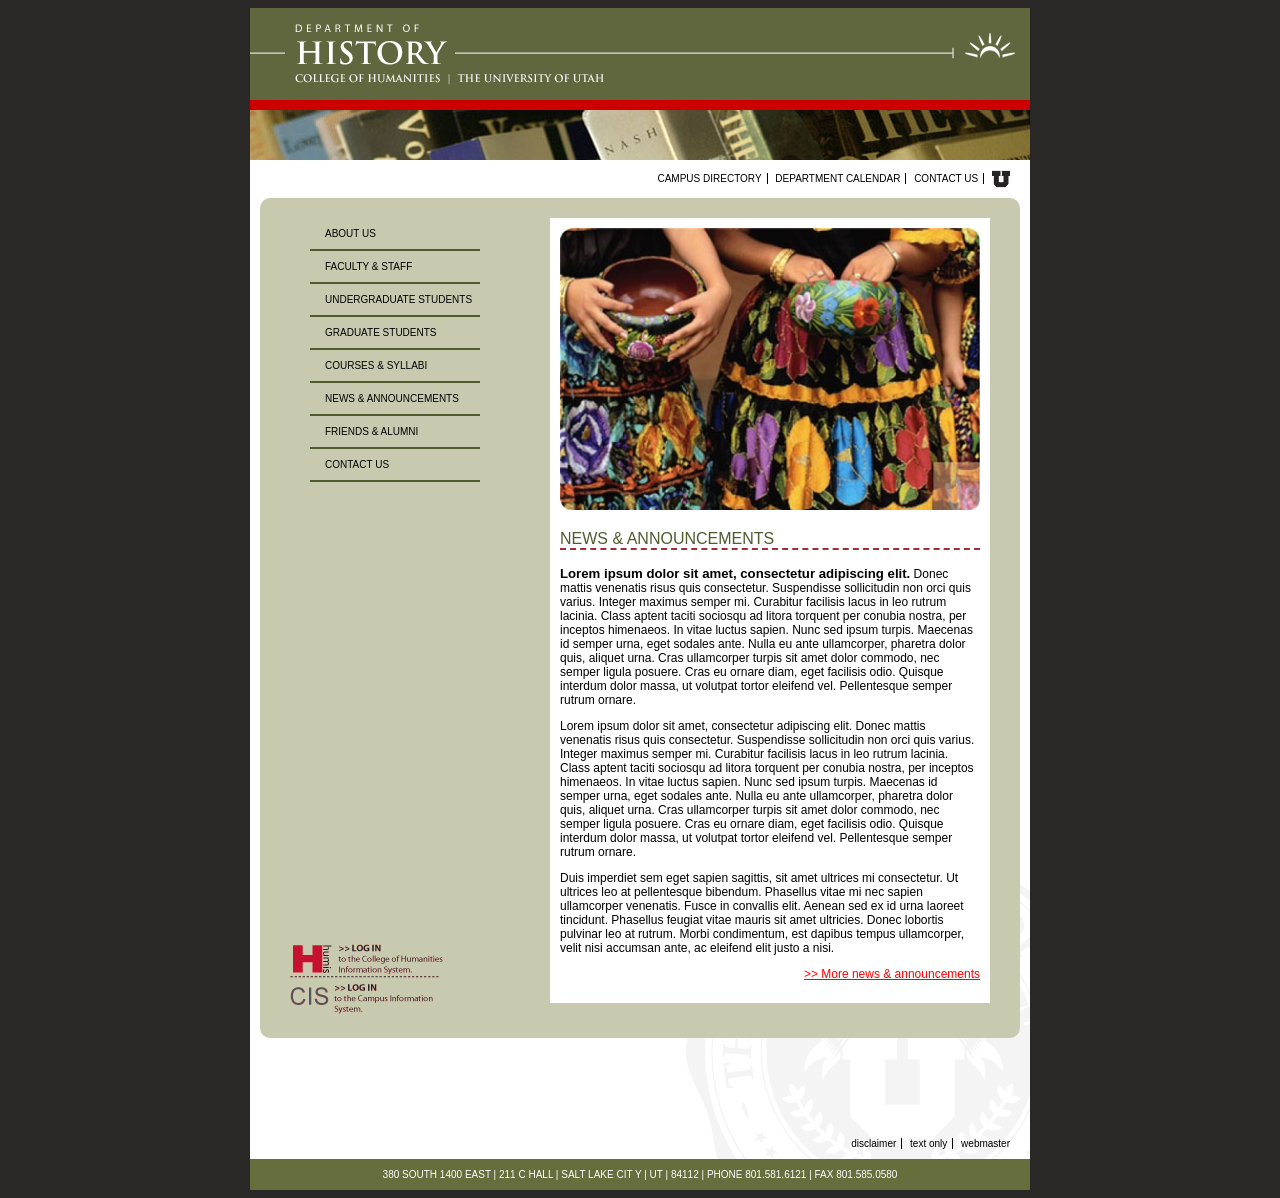
<file: index.html>
<!DOCTYPE html>
<html lang="en">
<head>
    <meta charset="UTF-8">
    <title>HUMIS mobile-first flexbox responsive layout</title>
    <link rel="stylesheet" href="styles.css">
    <meta name="viewport" content="width=device-width,initial-scale=1">
</head>

<body>
<div class="container">

    <header>
        <img src="files/historyHome.gif" alt="U of U History Department logo"/>
        <img src="files/histHomepic.jpg" alt="Shelf of books"/>
    </header>

    <section class="middle">
        <nav>
            <a href="#">Campus directory</a>
            <a href="#">Department calendar</a>
            <a href="#">Contact us</a>

            <a href="#">
                <img src="files/u_small.gif" alt="U of U Logo"/>
            </a>
        </nav>

        <div class="green-box">
            <aside class="left">
                <nav>
                    <a href="about-us.html">About us</a>
                    <a href="#">Faculty &amp; staff</a>
                    <a href="undergrad.html">Undergraduate students</a>
                    <a href="graduate.html">Graduate students</a>
                    <a href="#">Courses &amp; syllabi</a>
                    <a href="#">News &amp; announcements</a>
                    <a href="#">Friends &amp; Alumni</a>
                    <a href="contact-us.html">Contact us</a>
                </nav>

                <div class="links">
                    <a href="#">
                        <img src="files/login-humis.gif" alt="Log in to HUMIS"/>
                    </a>

                    <a href="#">
                        <img src="files/login-cis.gif" alt="Login to CIS"/>
                    </a>
                </div>
            </aside>

            <aside class="right">
                <img src="files/women_w_pottery.jpg" alt="Pottery"/>

                <h1>News &amp; announcements</h1>

                <p>
                    <span>Lorem ipsum dolor sit amet, consectetur adipiscing elit.</span> Donec mattis venenatis risus quis
                    consectetur. Suspendisse sollicitudin non orci quis varius. Integer maximus semper mi. Curabitur
                    facilisis lacus in leo rutrum lacinia. Class aptent taciti sociosqu ad litora torquent per conubia
                    nostra, per inceptos himenaeos. In vitae luctus sapien. Nunc sed ipsum turpis. Maecenas id semper
                    urna, eget sodales ante. Nulla eu ante ullamcorper, pharetra dolor quis, aliquet urna. Cras
                    ullamcorper turpis sit amet dolor commodo, nec semper ligula posuere. Cras eu ornare diam, eget
                    facilisis odio. Quisque interdum dolor massa, ut volutpat tortor eleifend vel. Pellentesque semper
                    rutrum ornare.
                </p>

                <p>
                    Lorem ipsum dolor sit amet, consectetur adipiscing elit. Donec mattis venenatis risus quis
                    consectetur. Suspendisse sollicitudin non orci quis varius. Integer maximus semper mi. Curabitur
                    facilisis lacus in leo rutrum lacinia. Class aptent taciti sociosqu ad litora torquent per conubia
                    nostra, per inceptos himenaeos. In vitae luctus sapien. Nunc sed ipsum turpis. Maecenas id semper
                    urna, eget sodales ante. Nulla eu ante ullamcorper, pharetra dolor quis, aliquet urna. Cras
                    ullamcorper turpis sit amet dolor commodo, nec semper ligula posuere. Cras eu ornare diam, eget
                    facilisis odio. Quisque interdum dolor massa, ut volutpat tortor eleifend vel. Pellentesque semper
                    rutrum ornare.
                </p>

                <p>
                    Duis imperdiet sem eget sapien sagittis, sit amet ultrices mi consectetur. Ut ultrices leo at
                    pellentesque bibendum. Phasellus vitae mi nec sapien ullamcorper venenatis. Fusce in convallis elit.
                    Aenean sed ex id urna laoreet tincidunt. Phasellus feugiat vitae mauris sit amet ultricies. Donec
                    lobortis pulvinar leo at rutrum. Morbi condimentum, est dapibus tempus ullamcorper, velit nisi
                    accumsan ante, ac eleifend elit justo a nisi.
                </p>

                <p class="link">
                    <a href="#">
                        >> More news &amp; announcements
                    </a>
                </p>
            </aside>

            <div style="clear: both;"></div>
        </div>

        <nav class="bottom">
            <a href="#">Disclaimer</a>
            <a href="#">Text only</a>
            <a href="#">Webmaster</a>
        </nav>
    </section>

    <footer>
        380 SOUTH 1400 EAST | 211 C HALL | SALT LAKE CIT Y | UT | 84112 | PHONE 801.581.6121 | FAX 801.585.0580
    </footer>

</div>
</body>
</html>
</file>
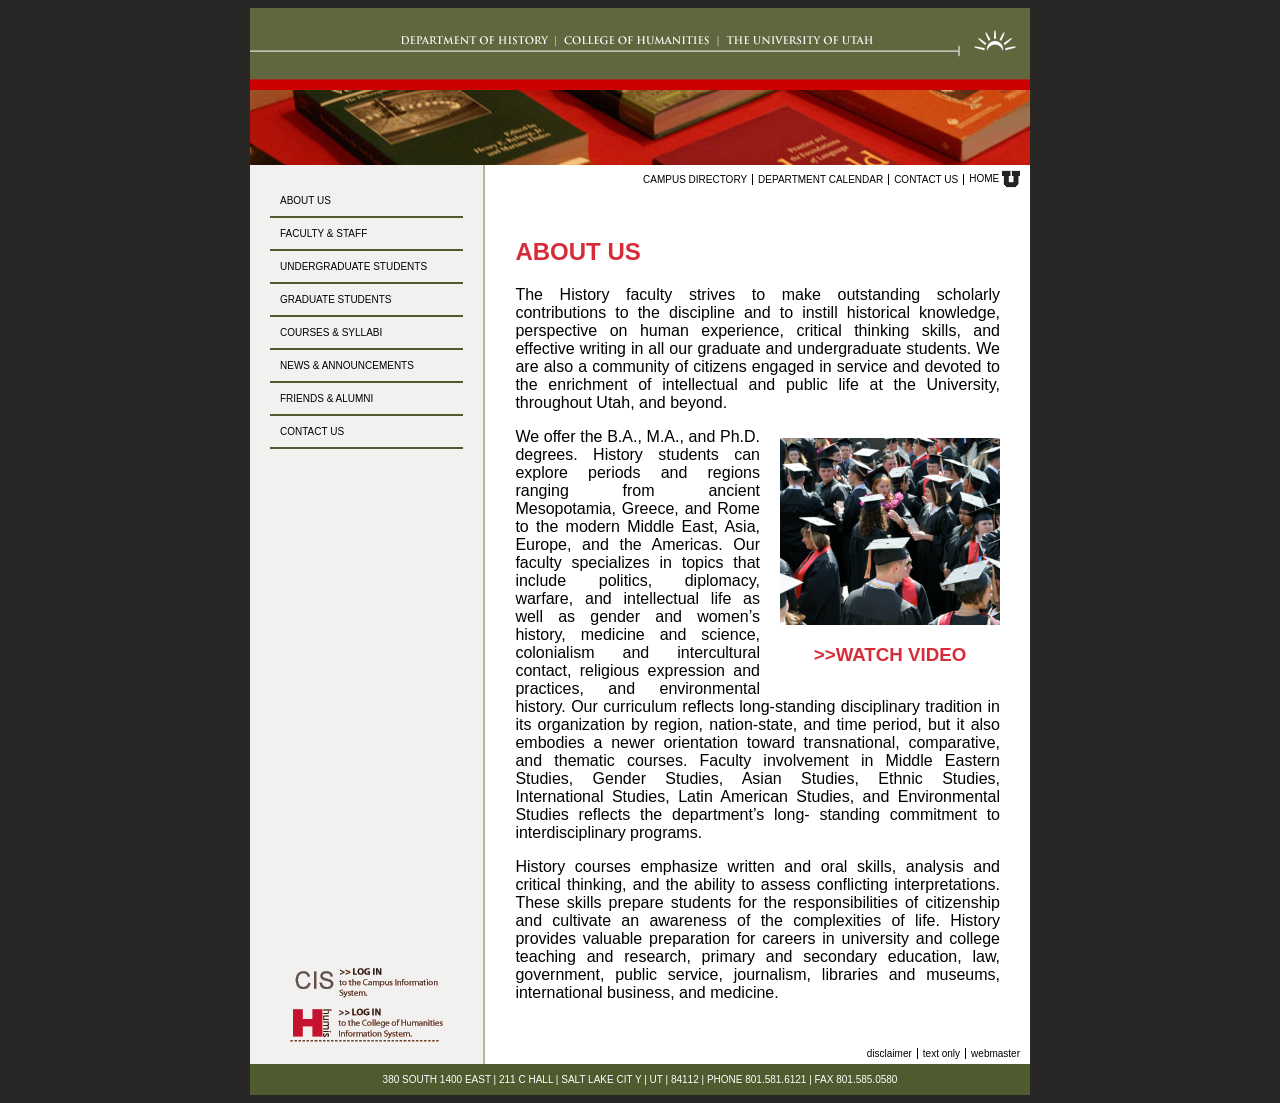
<file: about-us.html>
<!DOCTYPE html>
<html lang="en">
<head>
    <meta charset="UTF-8">
    <title>HUMIS mobile-first flexbox responsive layout</title>
    <link rel="stylesheet" href="inner-styles.css">
    <link rel="stylesheet" href="typography.css">
    <meta name="viewport" content="width=device-width,initial-scale=1">
</head>
<body>

<section class="container">

    <header>
        <img src="files/historyHeader.gif" alt="HUMIS project"/>
        <img src="files/histBooks01.jpg" alt="Books on a table"/>
    </header>

    <section class="middle">
        <div class="left-side">
            <nav class="left-nav">
                <a href="about-us.html">About us</a>
                <a href="#">Faculty &amp; staff</a>
                <a href="undergrad.html">Undergraduate students</a>
                <a href="graduate.html">Graduate students</a>
                <a href="#">Courses &amp; syllabi</a>
                <a href="#">News &amp; announcements</a>
                <a href="#">Friends &amp; alumni</a>
                <a href="contact-us.html">Contact us</a>
            </nav>

            <div class="login-links">
                <img src="files/login-cis.gif" alt="Log into CIS"/>
                <img src="files/login-humis.gif" alt="Log into HUMIS"/>
            </div>
        </div>

        <section class="inner">

            <nav class="drop-down-menu">
                Navigate:

                <label for="major-navigation">
                    <select name="major-navigation" id="major-navigation">
                        <option value="about-us.html" class="active">About us</option>
                        <option value="#">Faculty &amp; staff</option>
                        <option value="#">Undergraduate students</option>
                        <option value="#">Graduate students</option>
                        <option value="#">Courses &amp; syllabi</option>
                        <option value="#">News &amp; announcements</option>
                        <option value="#">Friends &amp; alumni</option>
                        <option value="#">Contact us</option>
                    </select>
                </label>
            </nav>

            <nav class="minor top">
                <a href="#">Campus directory</a>
                <a href="#">Department calendar</a>
                <a href="contact-us.html">Contact us</a>

                <a href="index.html">Home
                    <img src="files/u_small.gif" alt="U of U Logo"/>
                </a>
            </nav>

            <main>
                <h2>ABOUT US</h2>

                <p>The History faculty strives to make outstanding scholarly contributions to the discipline
                    and to instill historical knowledge, perspective on human experience, critical thinking
                    skills, and effective writing in all our graduate and undergraduate students. We are
                    also a community of citizens engaged in service and devoted to the enrichment of
                    intellectual and public life at the University, throughout Utah, and beyond.
                </p>

                <div class="media-box">
                    <img src="files/students-graduating.png" ALT="Students graduating"/>
                    <h3> >>WATCH VIDEO </h3>

                </div>

                <p>We offer the B.A., M.A., and Ph.D. degrees. History
                    students can explore periods and regions ranging
                    from ancient Mesopotamia, Greece, and Rome to the
                    modern Middle East, Asia, Europe, and the Americas.
                    Our faculty specializes in topics that include politics,
                    diplomacy, warfare, and intellectual life as well as
                    gender and women’s history, medicine and science,
                    colonialism and intercultural contact, religious
                    expression and practices, and environmental history.
                    Our curriculum reflects long-standing disciplinary
                    tradition in its organization by region, nation-state,
                    and time period, but it also embodies a newer
                    orientation toward transnational, comparative, and
                    thematic courses. Faculty involvement in Middle
                    Eastern Studies, Gender Studies, Asian Studies, Ethnic Studies, International Studies,
                    Latin American Studies, and Environmental Studies reflects the department’s long-
                    standing commitment to interdisciplinary programs.
                </p>



                <p>History courses emphasize written and oral skills, analysis and critical thinking, and
                    the ability to assess conflicting interpretations. These skills prepare students for the
                    responsibilities of citizenship and cultivate an awareness of the complexities of life.
                    History provides valuable preparation for careers in university and college teaching
                    and research, primary and secondary education, law, government, public service,
                    journalism, libraries and museums, international business, and medicine.</p>
            </main>

            <nav class="minor bottom">
                <a href="#">Disclaimer</a>
                <a href="#">Text only</a>
                <a href="#">Webmaster</a>
            </nav>

        </section>
    </section>

    <footer>
        380 SOUTH 1400 EAST | 211 C HALL | SALT LAKE CIT Y | UT | 84112 | PHONE 801.581.6121 | FAX 801.585.0580
    </footer>

</section>

</body>
</html>
</file>
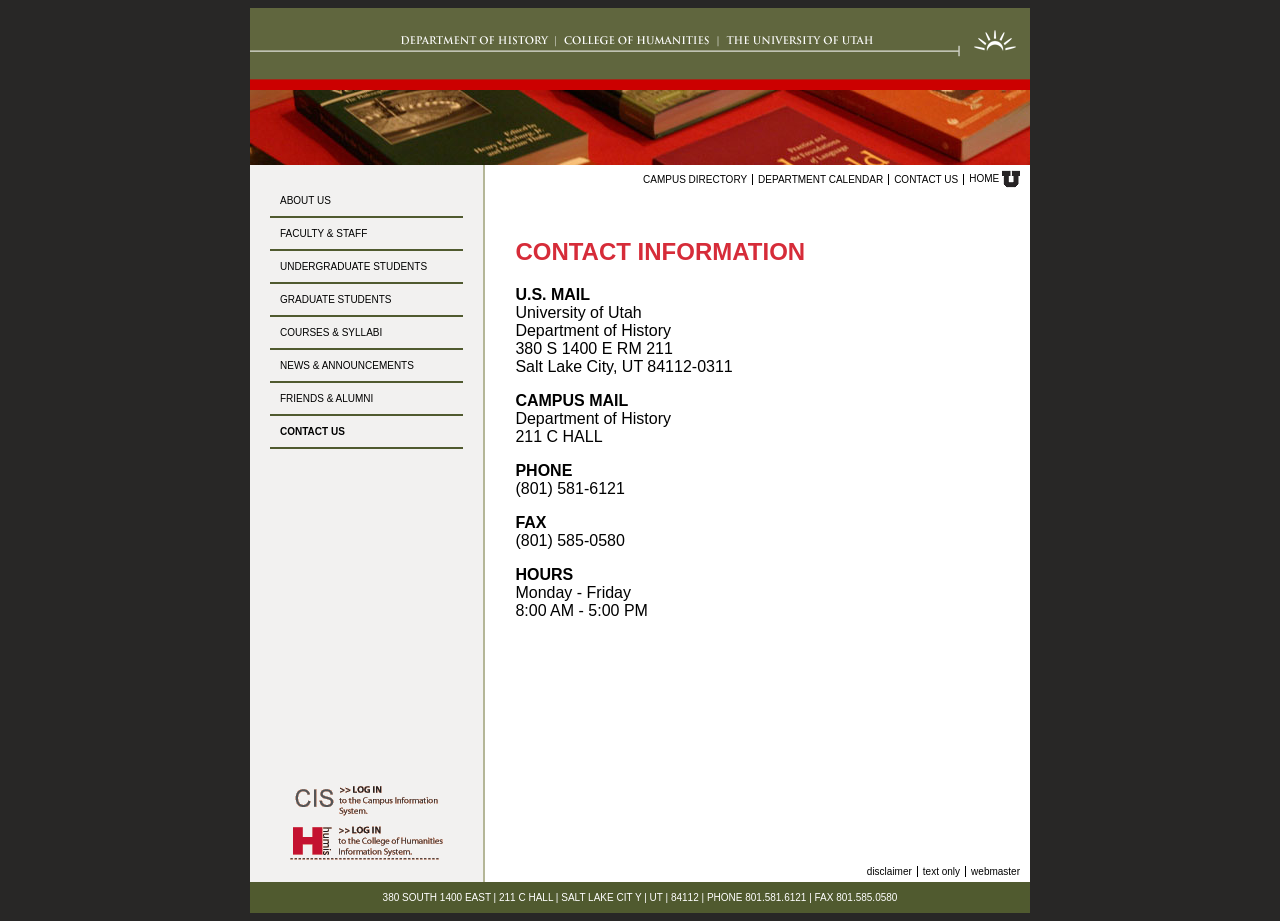
<file: contact-us.html>
<!DOCTYPE html>
<html lang="en">
<head>
    <meta charset="UTF-8">
    <title>HUMIS mobile-first flexbox responsive layout</title>
    <link rel="stylesheet" href="inner-styles.css">
    <link rel="stylesheet" href="typography.css">
    <meta name="viewport" content="width=device-width,initial-scale=1">
</head>
<body>

<section class="container">

    <header>
        <img src="files/historyHeader.gif" alt="HUMIS project"/>
        <img src="files/histBooks01.jpg" alt="Books on a table"/>
    </header>

    <section class="middle">
        <div class="left-side">
            <nav class="left-nav">
                <a href="about-us.html">About us</a>
                <a href="#">Faculty &amp; staff</a>
                <a href="undergrad.html">Undergraduate students</a>
                <a href="graduate.html">Graduate students</a>
                <a href="#">Courses &amp; syllabi</a>
                <a href="#">News &amp; announcements</a>
                <a href="#">Friends &amp; alumni</a>
                <a href="contact-us.html" class="active">Contact us</a>
            </nav>

            <div class="login-links">
                <img src="files/login-cis.gif" alt="Log into CIS"/>
                <img src="files/login-humis.gif" alt="Log into HUMIS"/>
            </div>
        </div>

        <section class="inner">

            <nav class="drop-down-menu">
                Navigate:

                <label for="major-navigation">
                    <select name="major-navigation" id="major-navigation">
                        <option value="about-us.html">About us</option>
                        <option value="#">Faculty &amp; staff</option>
                        <option value="#">Undergraduate students</option>
                        <option value="#">Graduate students</option>
                        <option value="#">Courses &amp; syllabi</option>
                        <option value="#">News &amp; announcements</option>
                        <option value="#">Friends &amp; alumni</option>
                        <option value="#">Contact us</option>
                    </select>
                </label>
            </nav>

            <nav class="minor top">
                <a href="#">Campus directory</a>
                <a href="#">Department calendar</a>
                <a href="contact-us.html">Contact us</a>

                <a href="index.html">Home
                    <img src="files/u_small.gif" alt="U of U Logo"/>
                </a>
            </nav>

            <main>
                <h2>CONTACT INFORMATION</h2>

                <p>
                    <strong>U.S. MAIL</strong><br>
                    University of Utah<br>
                    Department of History<br>
                    380 S 1400 E RM 211<br>
                    Salt Lake City, UT 84112-0311
                </p>

                <p>
                    <strong>CAMPUS MAIL</strong><br>
                    Department of History<br>
                    211 C HALL<br>
                </p>

                <p>
                    <strong>PHONE</strong><br>
                    (801) 581-6121
                </p>

                <p>
                    <strong>FAX</strong><br>
                    (801) 585-0580
                </p>

                <p class="hours">
                    <strong>HOURS</strong><br>
                    Monday - Friday<br>
                    8:00 AM - 5:00 PM<br>
                </p>


            </main>

            <nav class="minor bottom">
                <a href="#">Disclaimer</a>
                <a href="#">Text only</a>
                <a href="#">Webmaster</a>
            </nav>

        </section>
    </section>

    <footer>
        380 SOUTH 1400 EAST | 211 C HALL | SALT LAKE CIT Y | UT | 84112 | PHONE 801.581.6121 | FAX 801.585.0580
    </footer>

</section>

</body>
</html>
</file>
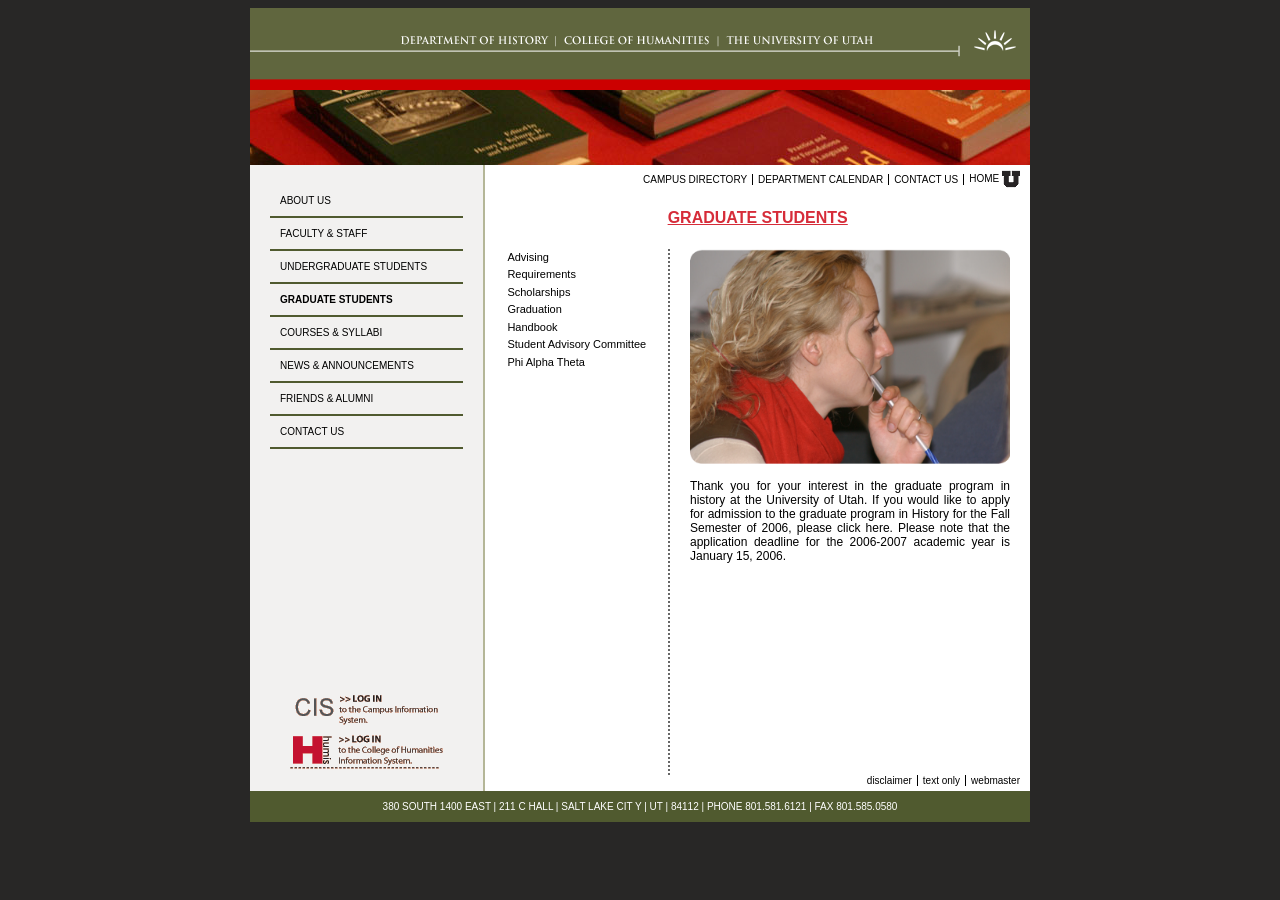
<file: graduate.html>
<!DOCTYPE html>
<html lang="en">
<head>
    <meta charset="UTF-8">
    <title>HUMIS mobile-first flexbox responsive layout</title>
    <link rel="stylesheet" href="inner-styles.css">
    <link rel="stylesheet" href="typography.css">
    <meta name="viewport" content="width=device-width,initial-scale=1">
</head>
<body>

<section class="container">

    <header>
        <img src="files/historyHeader.gif" alt="HUMIS project"/>
        <img src="files/histBooks01.jpg" alt="Books on a table"/>
    </header>

    <section class="middle">
        <div class="left-side">
            <nav class="left-nav">
                <a href="about-us.html">About us</a>
                <a href="#">Faculty &amp; staff</a>
                <a href="undergrad.html">Undergraduate students</a>
                <a href="graduate.html" class="active">Graduate students</a>
                <a href="#">Courses &amp; syllabi</a>
                <a href="#">News &amp; announcements</a>
                <a href="#">Friends &amp; alumni</a>
                <a href="contact-us.html">Contact us</a>
            </nav>

            <div class="login-links">
                <img src="files/login-cis.gif" alt="Log into CIS"/>
                <img src="files/login-humis.gif" alt="Log into HUMIS"/>
            </div>
        </div>


        <section class="inner">

            <nav class="drop-down-menu">
                Navigate:

                <label for="major-navigation">
                    <select name="major-navigation" id="major-navigation">
                        <option value="about-us.html">About us</option>
                        <option value="#">Faculty &amp; staff</option>
                        <option value="#">Undergraduate students</option>
                        <option value="#">Graduate students</option>
                        <option value="#">Courses &amp; syllabi</option>
                        <option value="#">News &amp; announcements</option>
                        <option value="#">Friends &amp; alumni</option>
                        <option value="#">Contact us</option>
                    </select>
                </label>
            </nav>

            <nav class="minor top">
                <a href="#">Campus directory</a>
                <a href="#">Department calendar</a>
                <a href="contact-us.html">Contact us</a>

                <a href="index.html">Home
                    <img src="files/u_small.gif" alt="U of U Logo"/>
                </a>
            </nav>

            <h1 class="undergrad">GRADUATE STUDENTS</h1>


            <div class="content-columns">
                <div class="sub-topics">

                        <option value="#">Advising</option>
                        <option value="#">Requirements</option>
                        <option value="#">Scholarships</option>
                        <option value="#">Graduation</option>
                        <option value="#">Handbook</option>
                        <option value="#">Student Advisory Committee</option>
                        <option value="#">Phi Alpha Theta</option>

                </div>

                <div class="content">
                    <img src="files/grad.png" alt="graduate students" width="100%"/>

                    <p>
                        Thank you for your interest in the graduate program in
                        history at the University of Utah. If you would like to apply
                        for admission to the graduate program in History for the
                        Fall Semester of 2006, please click here. Please note that
                        the application deadline for the 2006-2007 academic year
                        is January 15, 2006.
                    </p>

                </div>
            </div>

            <nav class="minor bottom">
                <a href="#">Disclaimer</a>
                <a href="#">Text only</a>
                <a href="#">Webmaster</a>
            </nav>

        </section>
    </section>

    <footer>
        380 SOUTH 1400 EAST | 211 C HALL | SALT LAKE CIT Y | UT | 84112 | PHONE 801.581.6121 | FAX 801.585.0580
    </footer>

</section>

</body>
</html>
</file>
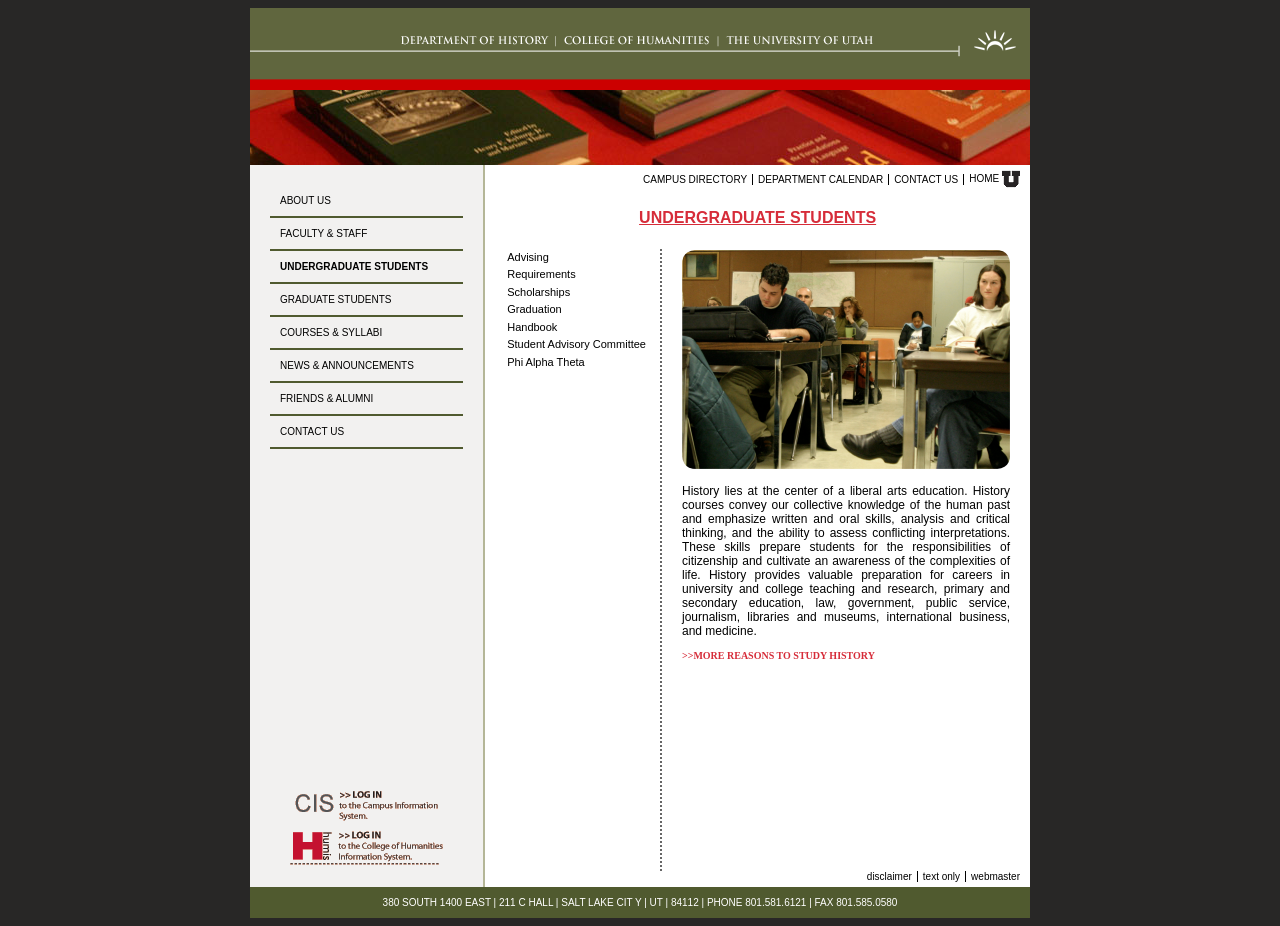
<file: undergrad.html>
<!DOCTYPE html>
<html lang="en">
<head>
    <meta charset="UTF-8">
    <title>HUMIS mobile-first flexbox responsive layout</title>
    <link rel="stylesheet" href="inner-styles.css">
    <link rel="stylesheet" href="typography.css">
    <meta name="viewport" content="width=device-width,initial-scale=1">
</head>
<body>

<section class="container">

    <header>
        <img src="files/historyHeader.gif" alt="HUMIS project"/>
        <img src="files/histBooks01.jpg" alt="Books on a table"/>
    </header>

    <section class="middle">
        <div class="left-side">
            <nav class="left-nav">
                <a href="about-us.html">About us</a>
                <a href="#">Faculty &amp; staff</a>
                <a href="undergrad.html" class="active">Undergraduate students</a>
                <a href="graduate.html">Graduate students</a>
                <a href="#">Courses &amp; syllabi</a>
                <a href="#">News &amp; announcements</a>
                <a href="#">Friends &amp; alumni</a>
                <a href="contact-us.html">Contact us</a>
            </nav>

            <div class="login-links">
                <img src="files/login-cis.gif" alt="Log into CIS"/>
                <img src="files/login-humis.gif" alt="Log into HUMIS"/>
            </div>
        </div>


        <section class="inner">

            <nav class="drop-down-menu">
                Navigate:

                <label for="major-navigation">
                    <select name="major-navigation" id="major-navigation">
                        <option value="about-us.html">About us</option>
                        <option value="#">Faculty &amp; staff</option>
                        <option value="#">Undergraduate students</option>
                        <option value="#">Graduate students</option>
                        <option value="#">Courses &amp; syllabi</option>
                        <option value="#">News &amp; announcements</option>
                        <option value="#">Friends &amp; alumni</option>
                        <option value="#">Contact us</option>
                    </select>
                </label>
            </nav>

            <nav class="minor top">
                <a href="#">Campus directory</a>
                <a href="#">Department calendar</a>
                <a href="contact-us.html">Contact us</a>

                <a href="index.html">Home
                    <img src="files/u_small.gif" alt="U of U Logo"/>
                </a>
            </nav>

            <h1 class="undergrad">UNDERGRADUATE STUDENTS</h1>


            <div class="content-columns">
                <div class="sub-topics">

                        <option value="#">Advising</option>
                        <option value="#">Requirements</option>
                        <option value="#">Scholarships</option>
                        <option value="#">Graduation</option>
                        <option value="#">Handbook</option>
                        <option value="#">Student Advisory Committee</option>
                        <option value="#">Phi Alpha Theta</option>

                </div>

                <div class="content">
                    <img src="files/Undergrad.png" alt="undergraduate students"/>

                    <p>
                        History lies at the center of a liberal arts education. History
                        courses convey our collective knowledge of the human past
                        and emphasize written and oral skills, analysis and critical
                        thinking, and the ability to assess conflicting interpretations.
                        These skills prepare students for the responsibilities of
                        citizenship and cultivate an awareness of the complexities
                        of life. History provides valuable preparation for careers
                        in university and college teaching and research, primary
                        and secondary education, law, government, public service,
                        journalism, libraries and museums, international business,
                        and medicine.
                    </p>

                    <p class="link">>>MORE REASONS TO STUDY HISTORY</p>
                </div>
            </div>

            <nav class="minor bottom">
                <a href="#">Disclaimer</a>
                <a href="#">Text only</a>
                <a href="#">Webmaster</a>
            </nav>

        </section>
    </section>

    <footer>
        380 SOUTH 1400 EAST | 211 C HALL | SALT LAKE CIT Y | UT | 84112 | PHONE 801.581.6121 | FAX 801.585.0580
    </footer>

</section>

</body>
</html>
</file>
<file: styles.css>
/* My stylesheet */

body {
    background-color: #292827;
    font-family: Arial, Helvetica, sans-serif;

    div.container { /* Container div */
        width: 780px;
        margin: 0 auto;
        background-color: #FFF;

        header {
            img {
                display: block;
            }
        }

        section.middle {
            min-height: 500px;
            padding: 10px;
            background-image: url('files/uofu_medallion_rt.gif');
            background-repeat: no-repeat;
            background-position: bottom right;

            > nav {
                text-align: right;
                font-size: 10px;
                text-transform: uppercase;

                a {
                    color: #000;
                    border-right: 1px solid black;
                    padding-right: 5px;
                    margin-right: 5px;
                    text-decoration: none;

                    &:hover {
                        text-decoration: underline;
                    }

                    img {
                        vertical-align: middle;
                    }

                    &:last-of-type {
                        border-right: none;
                    }
                }

                &.bottom {
                    text-transform: lowercase;
                }
            }
        }

        div.green-box {
            min-height: 400px;
            background-color: #C8CAAF;
            padding: 20px 30px;
            margin: 10px 0 100px;
            border-radius: 10px;

            aside {
                /*border: 1px solid black;*/

                &.left {
                    float: left;
                    width: 30%;
                    min-height: 800px;
                    position: relative;

                    nav {
                        padding: 0 20px;

                        a {
                            display: block;
                            border-bottom: 2px solid #505A2F;
                            padding: 10px 0 10px 15px;
                            color: black;
                            text-decoration: none;
                            text-transform: uppercase;
                            font-size: 10px;

                            &:hover {
                                color: white;
                                background-color: #505A2F;
                            }
                        }
                    }

                    div.links {
                        margin-top: 40px;
                        position: absolute;
                        bottom: 0;
                        left: 0;
                    }
                }

                &.right {
                    float: right;
                    width: 60%;
                    background-color: #fff;
                    padding: 10px;

                    img {
                        width: 100%;
                    }

                    h1 {
                        color: #505A2F;
                        border-bottom: 2px dashed #A12D37;
                        font-size: 16px;
                        text-transform: uppercase;
                        font-weight: normal;
                    }

                    p {
                        font-size: 12px;

                        span {
                            font-weight: bold;
                            font-size: 110%;
                        }

                        &.link {
                            text-align: right;

                            a {
                                color: red;
                            }
                        }
                    }
                }
            }
        }

        footer {
            background-color: #676E3D;
            text-align: center;
            color: white;
            font-size: 10px;
            padding: 10px 0;
        }
    }

    @media screen and (width >= 600px) {
        section.middle {
            flex-direction: row;

            div.left-side {
                display: flex;
                flex-direction: column;
                justify-content: space-between;
                width: 30%;
                background-color: var(--grey-light);
                border-right: 2px solid var(--green-light);
                padding-bottom: 20px;

                nav.left-nav {
                    margin: 20px 20px 0;

                    a {
                        display: block;
                        text-transform: uppercase;
                        font-size: 10px;
                        color: var(--black);
                        border-bottom: 2px solid var(--engDeptGreen);
                        text-decoration: none;
                        padding: 10px 0 10px 10px;

                        &:hover {
                            background-color: var(--engDeptGreen);
                            color: #fff;
                        }

                        &.active{
                            font-weight: bold;
                        }
                    }
                }

                div.login-links{
                    display: flex;
                    flex-direction: column;
                    align-items: center;
                    gap: 10px;
                }
            }

            section.inner {
                width: 70%;

                nav.drop-down-menu {
                    display: none;
                }

                nav.minor {
                    justify-content: flex-end;
                }
            }
        }
    }
}
</file>
<file: inner-styles.css>
:root {
    --engDeptGreen: #505A2F;
    --black: #000;
    --green-light: #B4B697;
    --grey-light: #F2F1F0;
}

/* Mobile first */
body {
    background-color: #282726;
    display: flex;
    justify-content: center;
    font-family: Arial, Helvetica, sans-serif;

    section.container {
        background-color: white;
        display: flex;
        flex-direction: column;
        min-height: 70vh;
        justify-content: space-between;
        max-width: 780px;

        header {
            img {
                width: 100%;
                display: block;
            }
        }

        section.middle {
            height: 100%;
            display: flex;
            flex-direction: column;

            div.left-side {
                display: none;
            }

            section.inner {
                display: flex;
                flex-direction: column;
                justify-content: space-between;
                height: 100%;

                nav.drop-down-menu {
                    display: flex;
                    gap: 20px;
                    justify-content: space-between;
                    background-color: grey;
                    padding: 20px 10px;

                    label{
                        select{
                            width: 100%;
                        }
                    }
                }

                nav.minor {
                    display: flex;
                    justify-content: center;
                    font-size: 10px;
                    align-items: center;

                    a {
                        color: var(--black);
                        border-right: 1px solid black;
                        padding-right: 5px;
                        margin-right: 5px;
                        text-decoration: none;

                        &:hover {
                            text-decoration: underline;
                        }

                        img {
                            vertical-align: middle;
                        }

                        &:last-of-type {
                            border-right: none;
                        }
                    }


                    &.top {
                        text-transform: uppercase;
                        margin-top: 5px;
                        order: -2;

                    }
                    &.bottom {
                        text-transform: lowercase;
                        margin-bottom: 5px;
                    }
                }

                h1.undergrad {
                    color: #d62c39;
                    text-decoration: underline;
                    text-align: center;
                }

                main {
                    padding: 30px;

                    p.hours{
                        padding-bottom: 200px;
                    }


                    h2{
                        color: #d62c39;
                    }

                    .media-box{
                        float: right;
                        margin: 10px 0 10px 20px;
                        width: 220px;
                        text-align: center;

                        h3{
                            color: #d62c39;
                        }
                    }

                    .media-box img {
                        width: 100%;
                        height: auto;
                        display: block;
                    }

                }

                .content-columns{
                    display: flex;
                    gap: 20px;

                    .sub-topics{
                        border: #A12D37 solid 1px;
                        font-size: 11px;
                        text-align: left;
                        padding-left: 20px;
                        padding-right: 12px;
                        line-height: 1.5;
                        border-right: 2px dotted #666;
                        border-top: none;
                        border-left: none;
                        border-bottom: none;
                    }

                    .content{
                        font-size: 12px;
                        text-align: justify;
                        padding-right: 20px;
                        padding-bottom: 200px;


                        p.link {
                            font-size: 10px;
                            color: #d62c39;
                            font-weight: bold;
                            font-family: "Arial Black";
                        }
                    }
                }
            }
        }

        footer {
            color: white;
            background-color: var(--engDeptGreen);
            text-align: center;
            padding: 10px;
            font-size: 10px;
        }


        /* Tablet and up overrides */
        @media screen and (width >= 600px) {
            section.middle {
                flex-direction: row;

                div.left-side {
                    display: flex;
                    flex-direction: column;
                    justify-content: space-between;
                    width: 30%;
                    background-color: var(--grey-light);
                    border-right: 2px solid var(--green-light);
                    padding-bottom: 20px;

                    nav.left-nav {
                        margin: 20px 20px 0;

                        a {
                            display: block;
                            text-transform: uppercase;
                            font-size: 10px;
                            color: var(--black);
                            border-bottom: 2px solid var(--engDeptGreen);
                            text-decoration: none;
                            padding: 10px 0 10px 10px;

                            &:hover {
                                background-color: var(--engDeptGreen);
                                color: #fff;
                            }

                            &.active{
                                font-weight: bold;
                            }
                        }
                    }

                    div.login-links{
                        display: flex;
                        flex-direction: column;
                        align-items: center;
                        gap: 10px;
                    }
                }

                section.inner {
                    width: 70%;

                    nav.drop-down-menu {
                        display: none;
                    }

                    nav.minor {
                        justify-content: flex-end;
                    }
                }
            }
            div.content-columns {
                flex-direction: row; /* <-- 2. En escritorio vuelven a estar lado a lado */

                .sub-topics {
                    width: 32%;
                    border-right: 2px dotted #666; /* Vuelve la línea punteada */
                    padding-right: 12px;
                    padding-left: 20px;
                }

                .content {
                    width: 68%;
                    padding-right: 20px;
                    padding-bottom: 100px;
                }
            }
        }
    }
}
</file>
<file: typography.css>
main{
    p{
        text-align: justify;
    }
}
</file>
